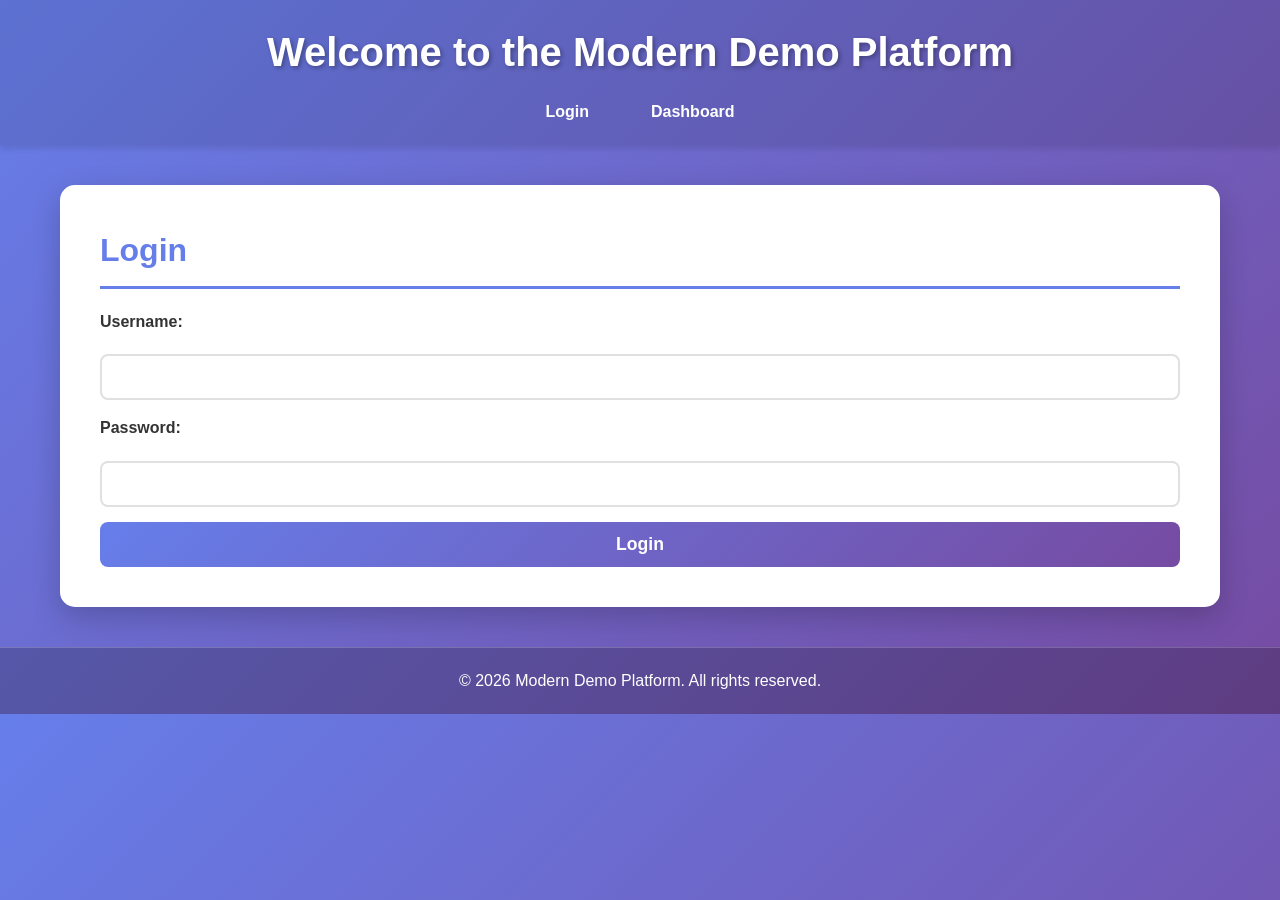
<file: index.html>
<!DOCTYPE html>
<html lang="en">
<head>
    <meta charset="UTF-8">
    <meta name="viewport" content="width=device-width, initial-scale=1.0">
    <title>Modern Demo Platform</title>
    <link rel="stylesheet" href="styles.css">
</head>
<body>
    <header>
        <h1>Welcome to the Modern Demo Platform</h1>
        <nav>
            <ul>
                <li><a href="#login">Login</a></li>
                <li><a href="#dashboard">Dashboard</a></li>
            </ul>
        </nav>
    </header>
    <main>
        <section id="login">
            <h2>Login</h2>
            <form action="#">
                <label for="username">Username:</label>
                <input type="text" id="username" name="username" required>
                <label for="password">Password:</label>
                <input type="password" id="password" name="password" required>
                <button type="submit">Login</button>
            </form>
        </section>
        <section id="dashboard">
            <h2>User Dashboard</h2>
            <p>Your personalized dashboard will be displayed here after login.</p>
        </section>
    </main>
    <footer>
        <p>&copy; 2026 Modern Demo Platform. All rights reserved.</p>
    </footer>
</body>
</html>
</file>
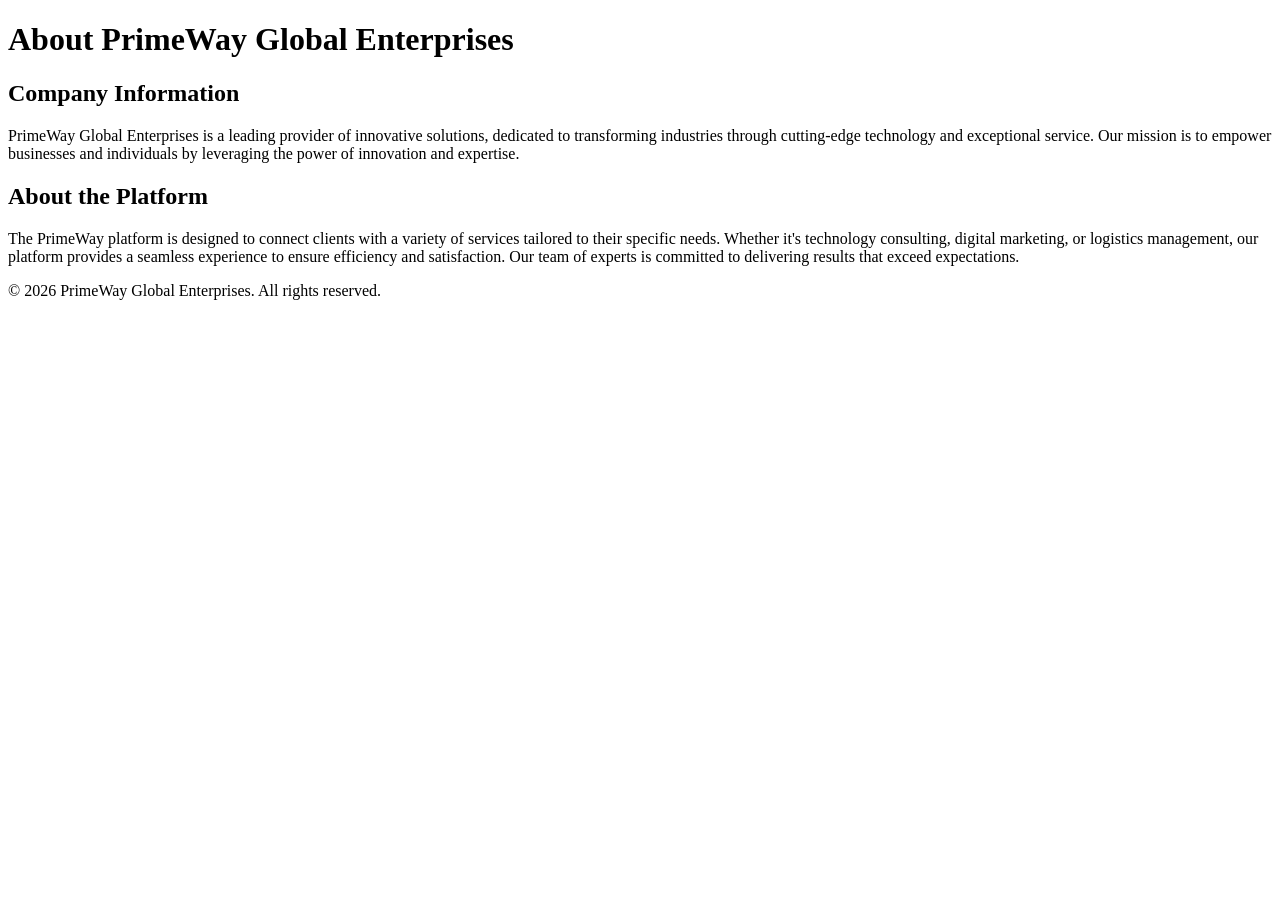
<file: about.html>
<!DOCTYPE html>
<html lang="en">
<head>
    <meta charset="UTF-8">
    <meta name="viewport" content="width=device-width, initial-scale=1.0">
    <title>About Us</title>
</head>
<body>
    <header>
        <h1>About PrimeWay Global Enterprises</h1>
    </header>
    <main>
        <section>
            <h2>Company Information</h2>
            <p>PrimeWay Global Enterprises is a leading provider of innovative solutions, dedicated to transforming industries through cutting-edge technology and exceptional service. Our mission is to empower businesses and individuals by leveraging the power of innovation and expertise.</p>
        </section>
        <section>
            <h2>About the Platform</h2>
            <p>The PrimeWay platform is designed to connect clients with a variety of services tailored to their specific needs. Whether it's technology consulting, digital marketing, or logistics management, our platform provides a seamless experience to ensure efficiency and satisfaction. Our team of experts is committed to delivering results that exceed expectations.</p>
        </section>
    </main>
    <footer>
        <p>&copy; 2026 PrimeWay Global Enterprises. All rights reserved.</p>
    </footer>
</body>
</html>
</file>
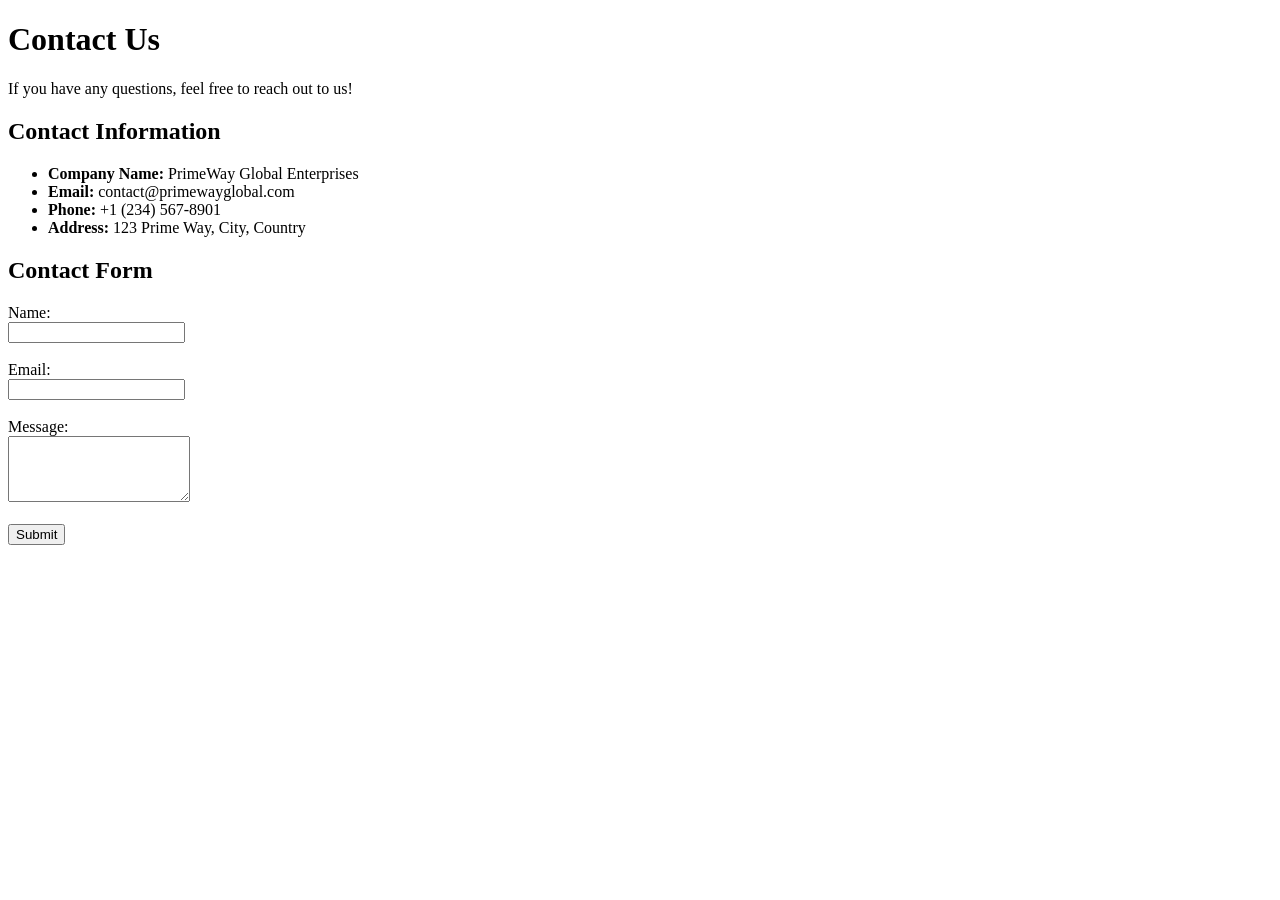
<file: contact.html>
<!DOCTYPE html>
<html lang="en">
<head>
    <meta charset="UTF-8">
    <meta name="viewport" content="width=device-width, initial-scale=1.0">
    <title>Contact Us</title>
</head>
<body>
    <h1>Contact Us</h1>
    <p>If you have any questions, feel free to reach out to us!</p>
    <h2>Contact Information</h2>
    <ul>
        <li><strong>Company Name:</strong> PrimeWay Global Enterprises</li>
        <li><strong>Email:</strong> contact@primewayglobal.com</li>
        <li><strong>Phone:</strong> +1 (234) 567-8901</li>
        <li><strong>Address:</strong> 123 Prime Way, City, Country</li>
    </ul>
    <h2>Contact Form</h2>
    <form action="/submit_form" method="POST">
        <label for="name">Name:</label><br>
        <input type="text" id="name" name="name" required><br><br>
        <label for="email">Email:</label><br>
        <input type="email" id="email" name="email" required><br><br>
        <label for="message">Message:</label><br>
        <textarea id="message" name="message" rows="4" required></textarea><br><br>
        <input type="submit" value="Submit">
    </form>
</body>
</html>
</file>
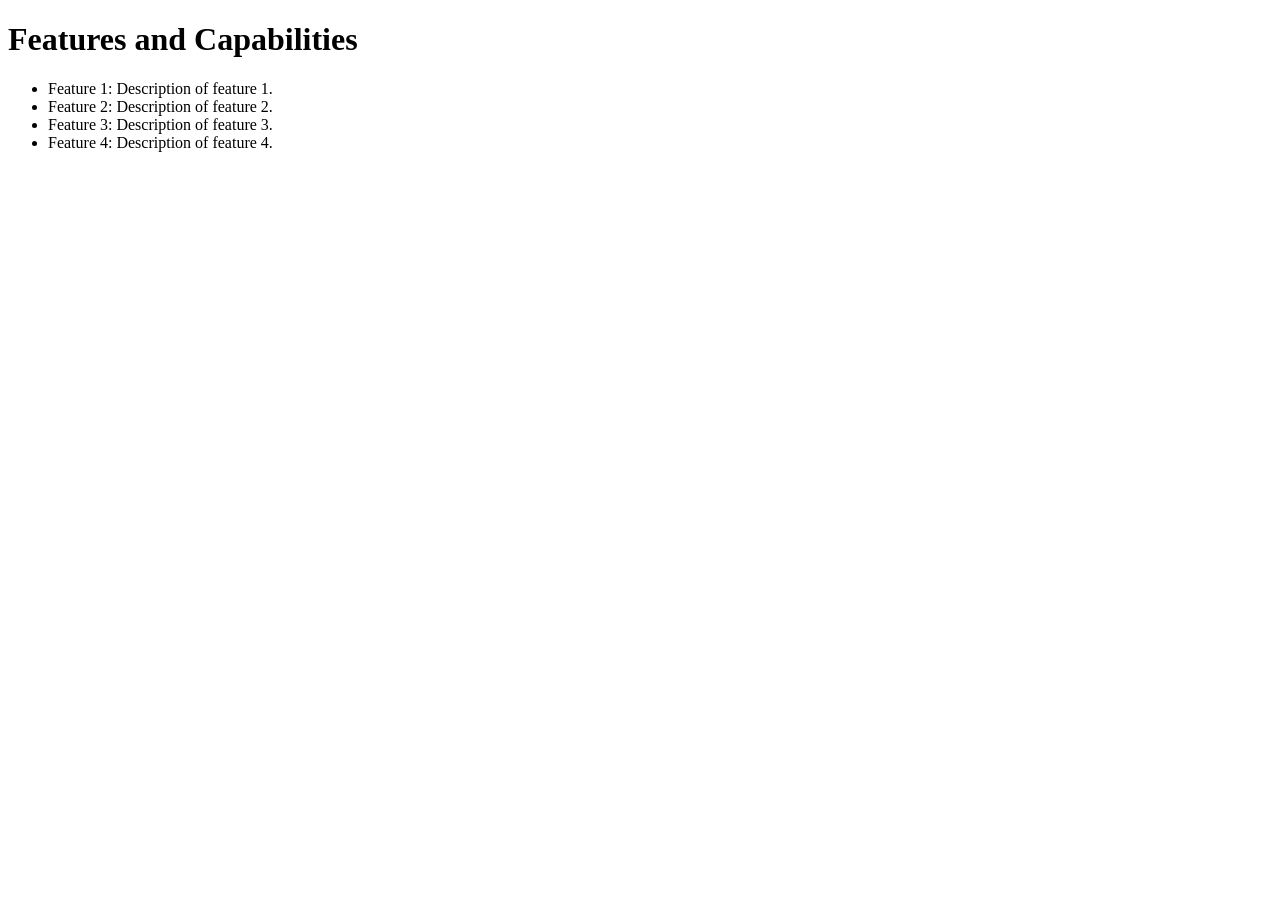
<file: features.html>
<!DOCTYPE html>
<html lang="en">
<head>
    <meta charset="UTF-8">
    <meta name="viewport" content="width=device-width, initial-scale=1.0">
    <title>Platform Features and Capabilities</title>
</head>
<body>
    <h1>Features and Capabilities</h1>
    <ul>
        <li>Feature 1: Description of feature 1.</li>
        <li>Feature 2: Description of feature 2.</li>
        <li>Feature 3: Description of feature 3.</li>
        <li>Feature 4: Description of feature 4.</li>
        <!-- Add more features as needed -->
    </ul>
</body>
</html>
</file>
<file: styles.css>
* {
    margin: 0;
    padding: 0;
    box-sizing: border-box;
}

body {
    font-family: 'Segoe UI', Tahoma, Geneva, Verdana, sans-serif;
    background: linear-gradient(135deg, #667eea 0%, #764ba2 100%);
    color: #333;
    line-height: 1.6;
}

header {
    background: rgba(0, 0, 0, 0.1);
    color: white;
    padding: 20px 0;
    box-shadow: 0 4px 6px rgba(0, 0, 0, 0.1);
    position: sticky;
    top: 0;
    z-index: 100;
}

header h1 {
    text-align: center;
    font-size: 2.5rem;
    margin-bottom: 15px;
    text-shadow: 2px 2px 4px rgba(0, 0, 0, 0.3);
}

nav ul {
    list-style: none;
    display: flex;
    justify-content: center;
    gap: 30px;
    flex-wrap: wrap;
}

nav a {
    color: white;
    text-decoration: none;
    font-weight: 600;
    padding: 8px 16px;
    border-radius: 5px;
    transition: background 0.3s ease;
}

nav a:hover {
    background: rgba(255, 255, 255, 0.2);
}

main {
    max-width: 1200px;
    margin: 40px auto;
    padding: 0 20px;
}

section {
    background: white;
    border-radius: 15px;
    padding: 40px;
    margin-bottom: 30px;
    box-shadow: 0 10px 30px rgba(0, 0, 0, 0.2);
    animation: fadeIn 0.5s ease;
}

@keyframes fadeIn {
    from {
        opacity: 0;
        transform: translateY(20px);
    }
    to {
        opacity: 1;
        transform: translateY(0);
    }
}

section h2 {
    color: #667eea;
    margin-bottom: 20px;
    font-size: 2rem;
    border-bottom: 3px solid #667eea;
    padding-bottom: 10px;
}

form {
    display: flex;
    flex-direction: column;
    gap: 15px;
}

label {
    font-weight: 600;
    color: #333;
    margin-bottom: 5px;
}

input {
    padding: 12px;
    border: 2px solid #e0e0e0;
    border-radius: 8px;
    font-size: 1rem;
    transition: border-color 0.3s ease;
}

input:focus {
    outline: none;
    border-color: #667eea;
    box-shadow: 0 0 8px rgba(102, 126, 234, 0.3);
}

button {
    padding: 12px 30px;
    background: linear-gradient(135deg, #667eea 0%, #764ba2 100%);
    color: white;
    border: none;
    border-radius: 8px;
    font-size: 1.1rem;
    font-weight: 600;
    cursor: pointer;
    transition: transform 0.3s ease, box-shadow 0.3s ease;
}

button:hover {
    transform: translateY(-2px);
    box-shadow: 0 10px 20px rgba(102, 126, 234, 0.4);
}

button:active {
    transform: translateY(0);
}

footer {
    background: rgba(0, 0, 0, 0.2);
    color: white;
    text-align: center;
    padding: 20px;
    margin-top: 40px;
    border-top: 1px solid rgba(255, 255, 255, 0.2);
}

/* Dashboard Styles */
#dashboard {
    display: none;
}

toggle-visibility {
    display: block;
}

.dashboard-active #login {
    display: none;
}

dashboard-active #dashboard {
    display: block;
}

dashboard-grid {
    display: grid;
    grid-template-columns: repeat(auto-fit, minmax(250px, 1fr));
    gap: 20px;
    margin-top: 20px;
}

.card {
    background: #f8f9fa;
    padding: 20px;
    border-radius: 10px;
    border-left: 4px solid #667eea;
    box-shadow: 0 4px 6px rgba(0, 0, 0, 0.1);
    transition: transform 0.3s ease;
}

.card:hover {
    transform: translateY(-5px);
}

.card h3 {
    color: #667eea;
    margin-bottom: 10px;
}

.card p {
    color: #666;
    font-size: 0.95rem;
}

/* Responsive Design */
@media (max-width: 768px) {
    header h1 {
        font-size: 1.8rem;
    }

    nav ul {
        gap: 15px;
    }

    section {
        padding: 20px;
    }

    section h2 {
        font-size: 1.5rem;
    }

    .dashboard-grid {
        grid-template-columns: 1fr;
    }
}

@media (max-width: 480px) {
    header h1 {
        font-size: 1.5rem;
    }

    nav ul {
        flex-direction: column;
        gap: 10px;
    }

    section {
        padding: 15px;
        margin-bottom: 20px;
    }

    input,
    button {
        font-size: 16px;
    }
}
</file>
